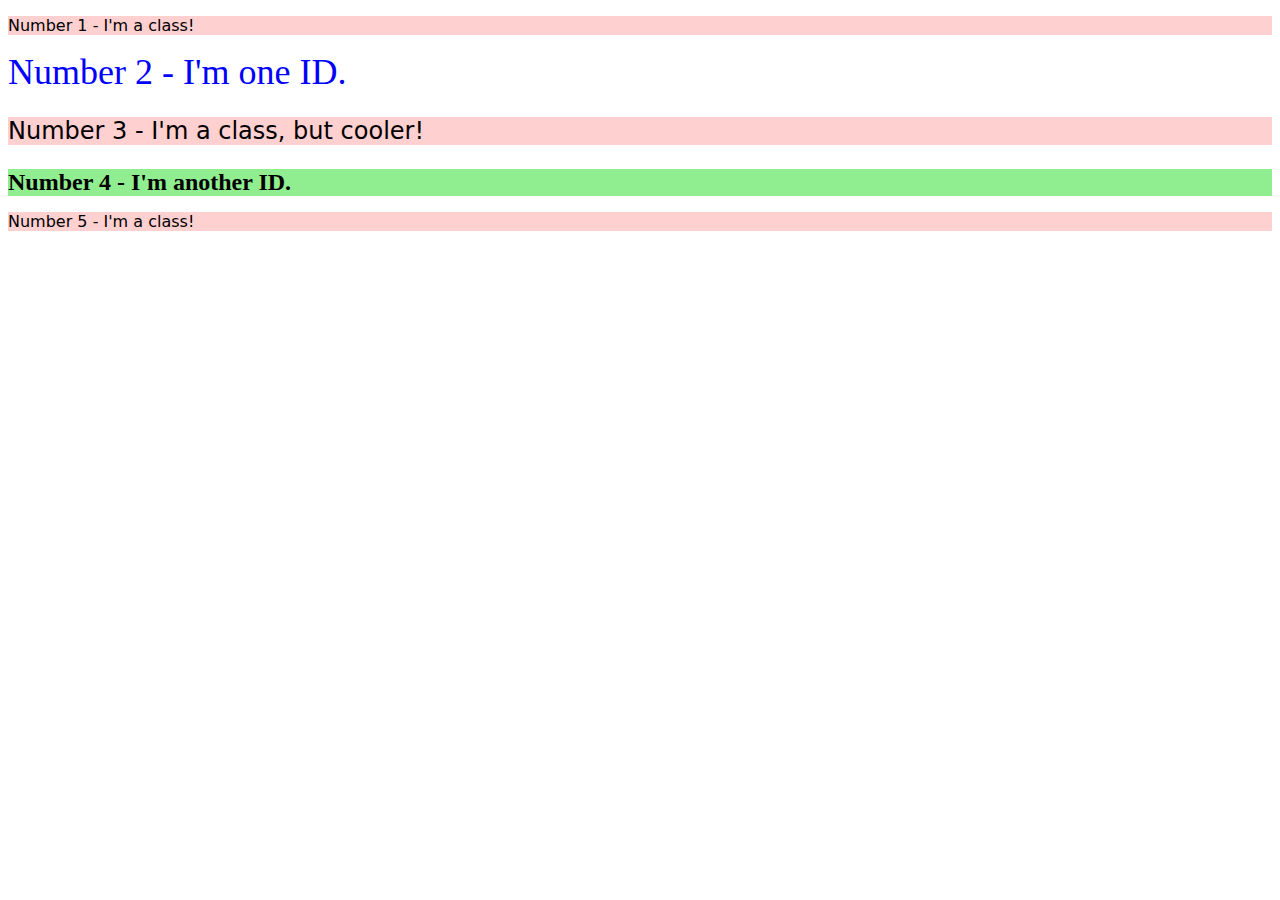
<file: foundations/02-class-id-selectors/index.html>
<!DOCTYPE html>
<html lang="en">
  <head>
    <meta charset="UTF-8">
    <meta http-equiv="X-UA-Compatible" content="IE=edge">
    <meta name="viewport" content="width=device-width, initial-scale=1.0">
    <title>Class and ID Selectors</title>
    <link rel="stylesheet" href="style.css">
  </head>
  <body>
    <p class="odd">Number 1 - I'm a class!</p>
    <div id="number-2">Number 2 - I'm one ID.</div>
    <p class="odd larger-text">Number 3 - I'm a class, but cooler!</p>
    <div id="number-4">Number 4 - I'm another ID.</div>
    <p class="odd">Number 5 - I'm a class!</p>
  </body>
</html>
</file>
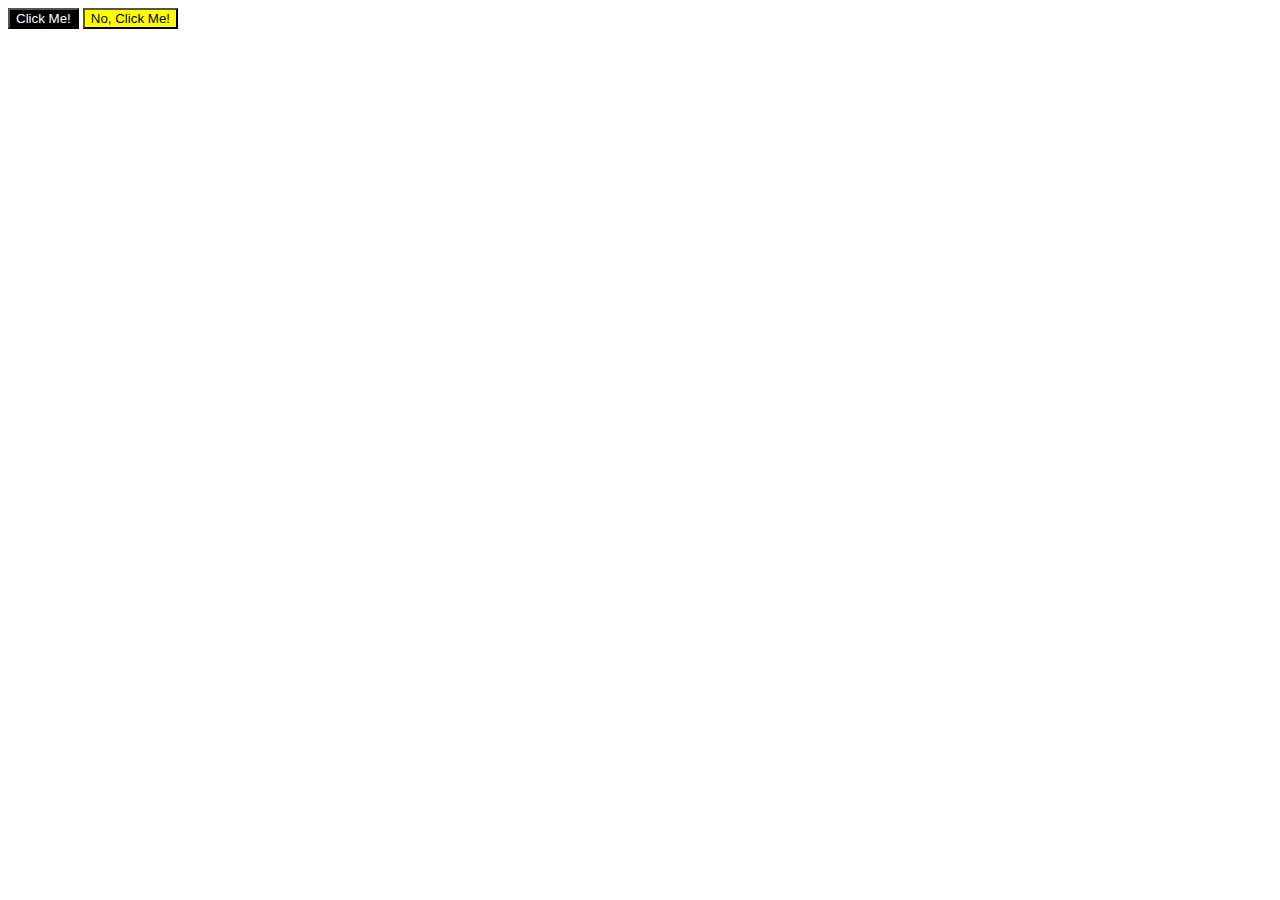
<file: foundations/03-grouping-selectors/index.html>
<!DOCTYPE html>
<html lang="en">
  <head>
    <meta charset="UTF-8">
    <meta http-equiv="X-UA-Compatible" content="IE=edge">
    <meta name="viewport" content="width=device-width, initial-scale=1.0">
    <title>Grouping Selectors</title>
    <link rel="stylesheet" href="style.css">
  </head>
  <body>
    <button class="black-button">Click Me!</button>
    <button class="yellow-button">No, Click Me!</button>
  </body>
</html>
</file>
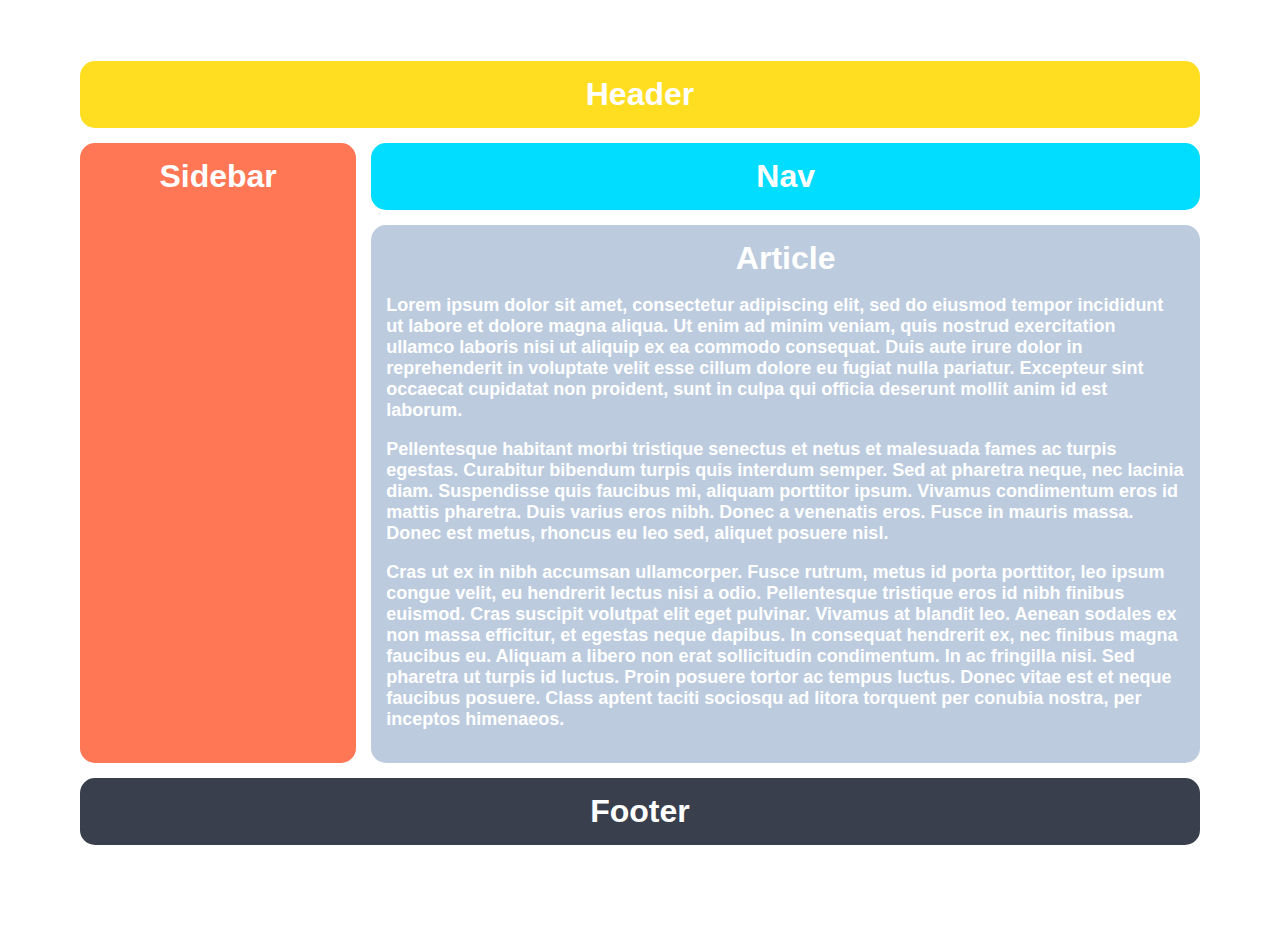
<file: grid/01-grid-layout-1/index.html>
<!DOCTYPE html>
<html lang="en">
  <head>
    <meta charset="UTF-8">
    <meta http-equiv="X-UA-Compatible" content="IE=edge">
    <meta name="viewport" content="width=device-width, initial-scale=1.0">
    <title>The Holy Grail</title>
    <link rel="stylesheet" href="style.css">
  </head>
  <body>
    <div class="container">
      <div class="header">Header</div>
      <div class="sidebar">Sidebar</div>
      <div class="nav">Nav</div>
      <div class="article">Article
        <p>Lorem  ipsum dolor sit amet, consectetur adipiscing elit, sed do eiusmod tempor incididunt ut labore et dolore magna aliqua. Ut enim ad minim veniam, quis nostrud exercitation ullamco laboris nisi ut aliquip ex ea commodo consequat. Duis aute irure dolor in reprehenderit in voluptate velit esse cillum dolore eu fugiat nulla pariatur. Excepteur sint occaecat cupidatat non proident, sunt in culpa qui officia deserunt mollit anim id est laborum.</p>
        <p>Pellentesque habitant morbi tristique senectus et netus et malesuada fames ac turpis egestas. Curabitur bibendum turpis quis interdum semper. Sed at pharetra neque, nec lacinia diam. Suspendisse quis faucibus mi, aliquam porttitor ipsum. Vivamus condimentum eros id mattis pharetra. Duis varius eros nibh. Donec a venenatis eros. Fusce in mauris massa. Donec est metus, rhoncus eu leo sed, aliquet posuere nisl.</p>
        <p>Cras ut ex in nibh accumsan ullamcorper. Fusce rutrum, metus id porta porttitor, leo ipsum congue velit, eu hendrerit lectus nisi a odio. Pellentesque tristique eros id nibh finibus euismod. Cras suscipit volutpat elit eget pulvinar. Vivamus at blandit leo. Aenean sodales ex non massa efficitur, et egestas neque dapibus. In consequat hendrerit ex, nec finibus magna faucibus eu. Aliquam a libero non erat sollicitudin condimentum. In ac fringilla nisi. Sed pharetra ut turpis id luctus. Proin posuere tortor ac tempus luctus. Donec vitae est et neque faucibus posuere. Class aptent taciti sociosqu ad litora torquent per conubia nostra, per inceptos himenaeos.</p>
      </div>
      <div class="footer">Footer</div>
    </div>

    <style></style>
  </body>
</html>
</file>
<file: foundations/02-class-id-selectors/style.css>
.odd{
    background-color: rgb(255, 208, 208);
    font-family: Verdana, "DejaVu Sans", sans-serif;
}

#number-2{
    color: blue;
    font-size: 36px;
}

.odd.larger-text {
    font-size: 24px;
}

#number-4 {
    background-color: lightgreen;
    font-size: 24px;
    font-weight: bold;
}
</file>
<file: foundations/03-grouping-selectors/style.css>
.yellow-button.black-button{
    font-size: 28px;
    font-family: 'Helvetica', 'Times New Roman', sans-serif;
}

.black-button {
    background-color: black;
    color: white;
}

.yellow-button {
    background: yellow;
}
</file>
<file: grid/01-grid-layout-1/style.css>
body, html {
  height: 100%;
  margin: 0;
}

.container {
  text-align: center;
  height: 100%;
  padding: 16px;
  box-sizing: border-box;
}

.container div {
  padding: 15px;
  font-size: 32px;
  font-family: Helvetica;
  font-weight: bold;
  color: white;
  border-radius: 15px;
}

.header {
  background-color: #FFDE22;
}

.sidebar {
  background-color: #FF7755;
}

.nav {
  background-color: #00DDFF;
}

.article {
  background-color: #bccbde;
}

.article p {
  font-size: 18px;
  font-family: sans-serif;
  color: white;
  text-align: left;
}

.footer {
  background-color: #393f4d;
}

/* My changes */

.container {
  display: grid;
  width: calc(100vw - 10vw);
  height: calc(100vh - 10vh);
  margin: 5vh auto;
  grid-template-columns: 1fr 3fr;
  grid-template-rows: 1fr 1fr 5fr 1fr;
  gap: 15px;
}

.header {
  grid-column: 1 / 3;
}

.sidebar {
  grid-row: 2 / 4;
}

.footer {
  grid-column: 1 / 3;
}
</file>
